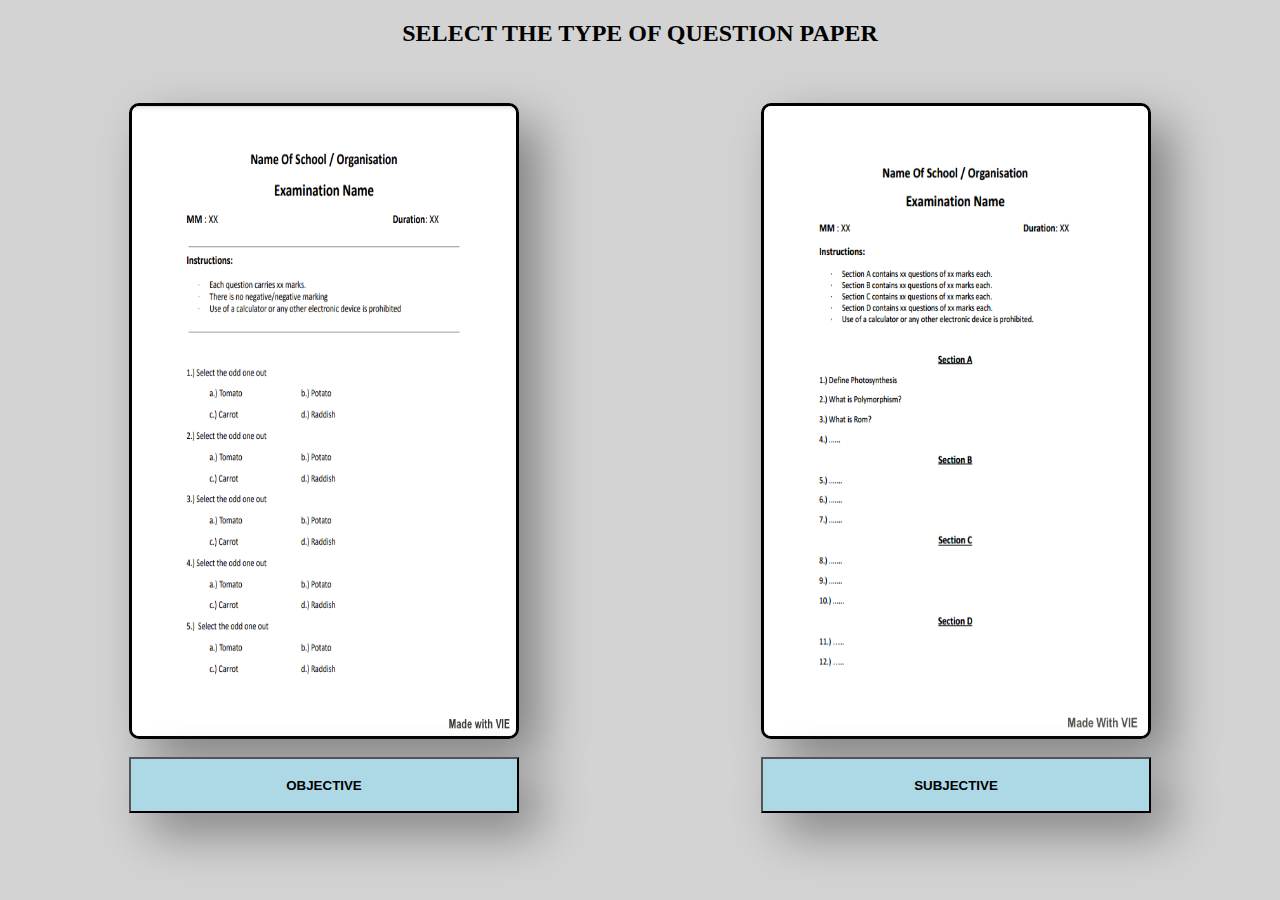
<file: index.html>
<!DOCTYPE html>
<html lang="en">
  <head>
    <meta charset="UTF-8" />
    <meta http-equiv="X-UA-Compatible" content="IE=edge" />
    <meta name="viewport" content="width=device-width, initial-scale=1.0" />
    <link rel="stylesheet" href="style.css" />
    <title>Question Paper Generator</title>
  </head>
  <body>
    <h2>SELECT THE TYPE OF QUESTION PAPER</h2>
    <br /><br />
    <div class="imageParent">
      <div id="imx">
        <img src="images/Objective.png" id="qspaper1" />
        <br />
        <button type="button" onclick="objective()">
          <h4>OBJECTIVE</h4>
        </button>
      </div>
      <div id="imx">
        <img src="images/Subjective.png" id="qspaper2" />
        <br />
        <button type="button" onclick="subjective()">
          <h4>SUBJECTIVE</h4>
        </button>
      </div>
    </div>
    <br /><br />
    <div class="contentParent">
      <div id="objective">
        <h1>OBJECTIVE</h1>
        <h2>Select Class</h2>
        <h3 onclick="sectionName('9')">Class 9</h3>
        <h3 onclick="sectionName('10')">Class 10</h3>
        <h3 onclick="sectionName('11')">Class 11</h3>
        <h3 onclick="sectionName('12')">Class 12</h3>
      </div>
      <div id="subjective">
        <h1>SUBJECTIVE</h1>
        <h2>Select Class</h2>
        <h3 onclick="sectionName('9')">Class 9</h3>
        <h3 onclick="sectionName('10')">Class 10</h3>
        <h3 onclick="sectionName('11')">Class 11</h3>
        <h3 onclick="sectionName('12')">Class 12</h3>
      </div>
    </div>
    <div class="classParent">
      <div id="class9">
        <h2>Select Subject</h2>
        <a href="cmn_pages/chapters/chapters.html"
          ><h3 id="subject9">Mathematics</h3></a
        >
        <a href="cmn_pages/chapters/chapters.html"
          ><h3 id="subject9">Science</h3></a
        >
      </div>
      <div id="class10">
        <h2>Select Subject</h2>
        <a href="cmn_pages/chapters/chapters.html">
          <h3 id="subject10">Mathematics</h3>
        </a>
        <a href="cmn_pages/chapters/chapters.html"
          ><h3 id="subject10">Science</h3></a
        >
      </div>
      <div id="class11">
        <h2>Select Subject</h2>
        <a href="cmn_pages/chapters/chapters.html">
          <h3 id="subject11">Mathematics</h3>
        </a>
        <a href="cmn_pages/chapters/chapters.html"
          ><h3 id="subject11">Physics</h3></a
        >
        <a href="cmn_pages/chapters/chapters.html"
          ><h3 id="subject11">Chemistry</h3></a
        >
        <a href="cmn_pages/chapters/chapters.html"
          ><h3 id="subject11">Biology</h3></a
        >
      </div>
      <div id="class12">
        <h2>Select Subject</h2>
        <a href="cmn_pages/chapters/chapters.html">
          <h3 id="subject12">Mathematics</h3>
        </a>
        <a href="cmn_pages/chapters/chapters.html"
          ><h3 id="subject12">Physics</h3></a
        >
        <a href="cmn_pages/chapters/chapters.html"
          ><h3 id="subject12">Chemistry</h3></a
        >
        <a href="cmn_pages/chapters/chapters.html"
          ><h3 id="subject12">Biology</h3></a
        >
      </div>
    </div>
    <script src="script.js"></script>
  </body>
</html>
</file>
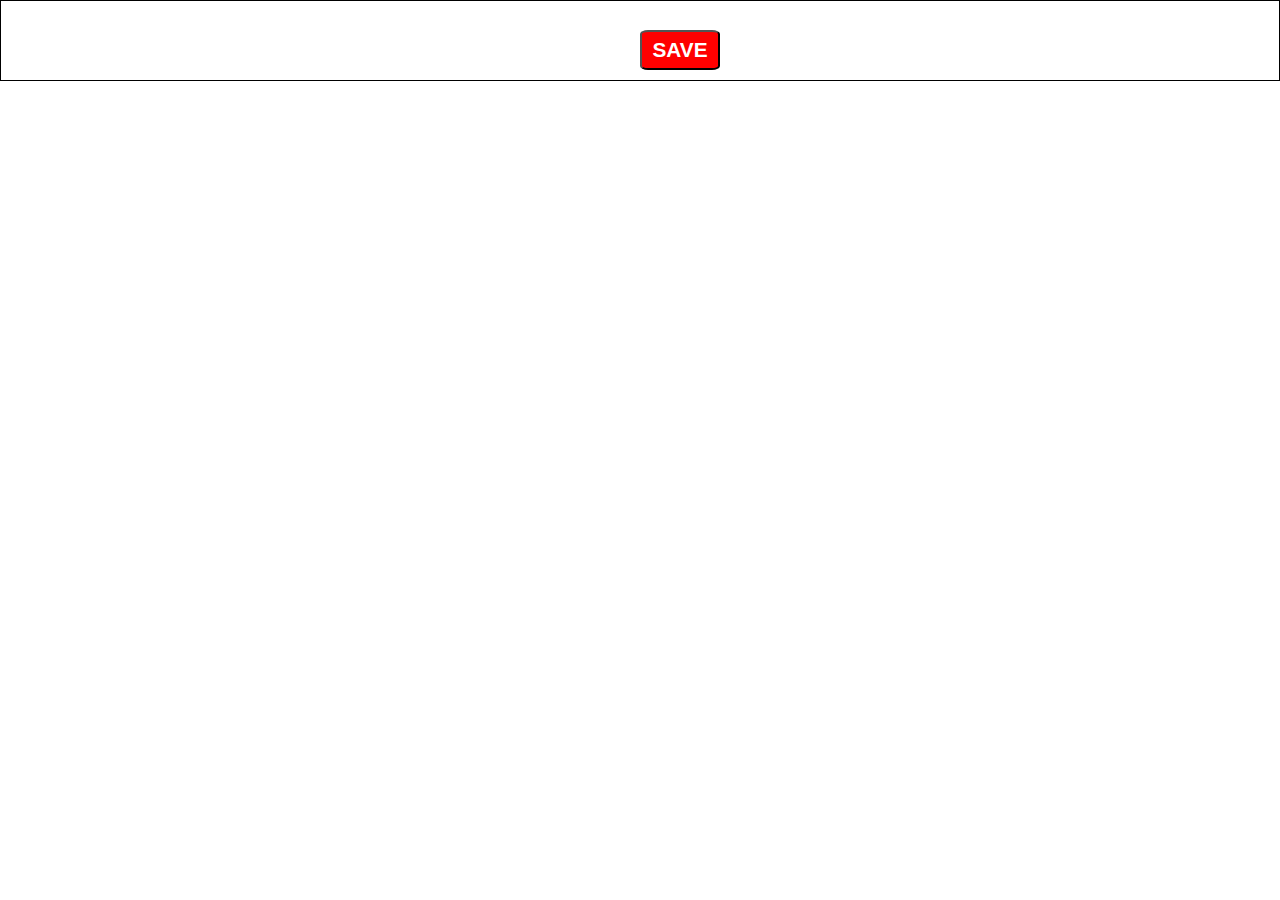
<file: objective/objectivePaper.html>
<!DOCTYPE html>
<html lang="en">
  <head>
    <meta charset="UTF-8" />
    <meta http-equiv="X-UA-Compatible" content="IE=edge" />
    <meta name="viewport" content="width=device-width, initial-scale=1.0" />
    <link rel="stylesheet" href="objectiveStyle.css" />
    <title>Made With VIE</title>
  </head>
  <body>
    <div class="testDetails"></div>
    <div class="instructions"></div>
    <div class="questions">
      <ol></ol>
      <button id="printbtn" onclick="window.print()">SAVE</button>
    </div>
    <script src="objectivePaper.js"></script>
  </body>
</html>
</file>
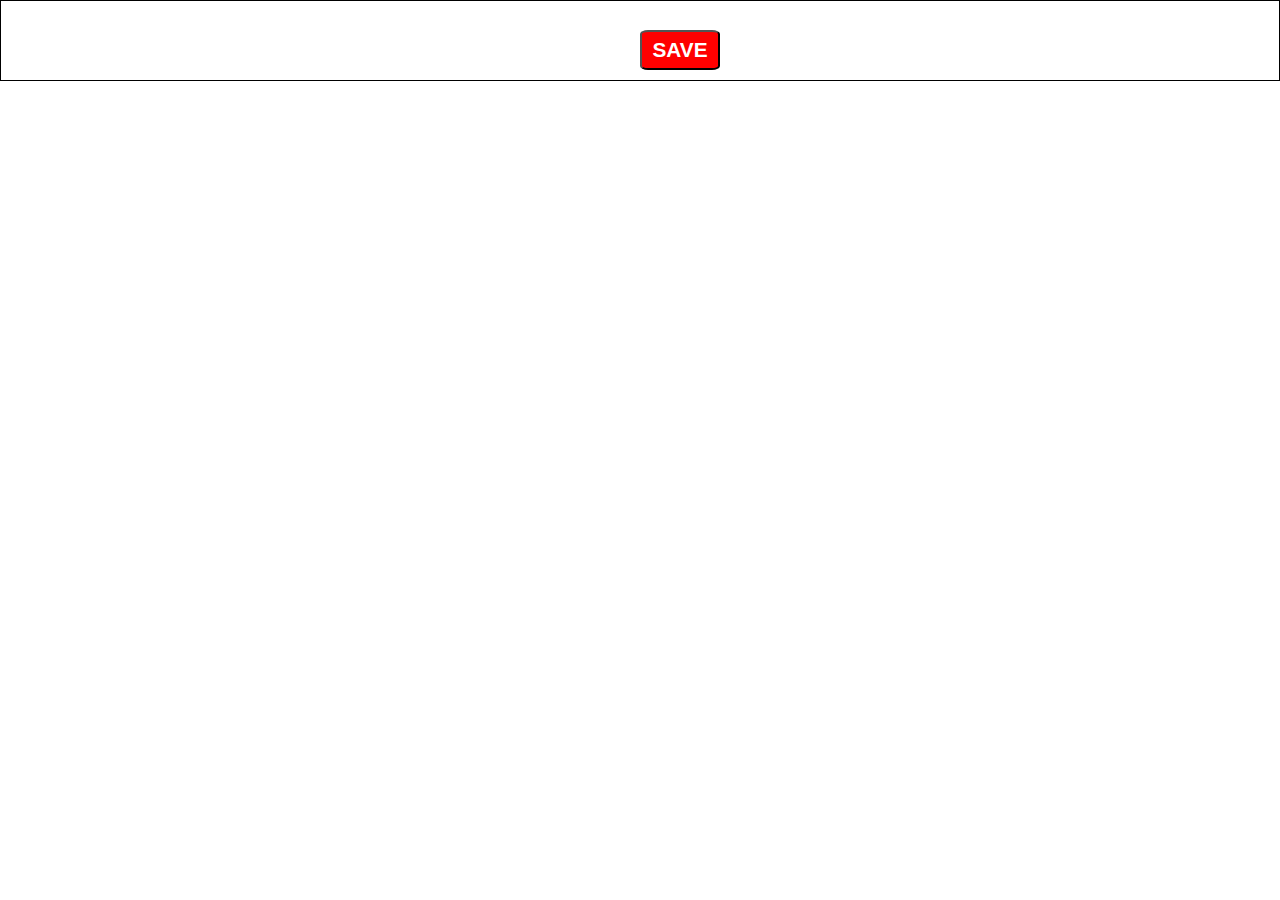
<file: subjective/subjectivePaper.html>
<!DOCTYPE html>
<html lang="en">
  <head>
    <meta charset="UTF-8" />
    <meta http-equiv="X-UA-Compatible" content="IE=edge" />
    <meta name="viewport" content="width=device-width, initial-scale=1.0" />
    <link rel="stylesheet" href="subjectiveStyle.css" />
    <title>Made With VIE</title>
  </head>
  <body>
    <div class="testDetails"></div>
    <div class="instructions"></div>
    <div class="questions">
      <ol></ol>
      <button id="printbtn" onclick="window.print()">SAVE</button>
    </div>
    <script src="subjectivePaper.js"></script>
  </body>
</html>
</file>
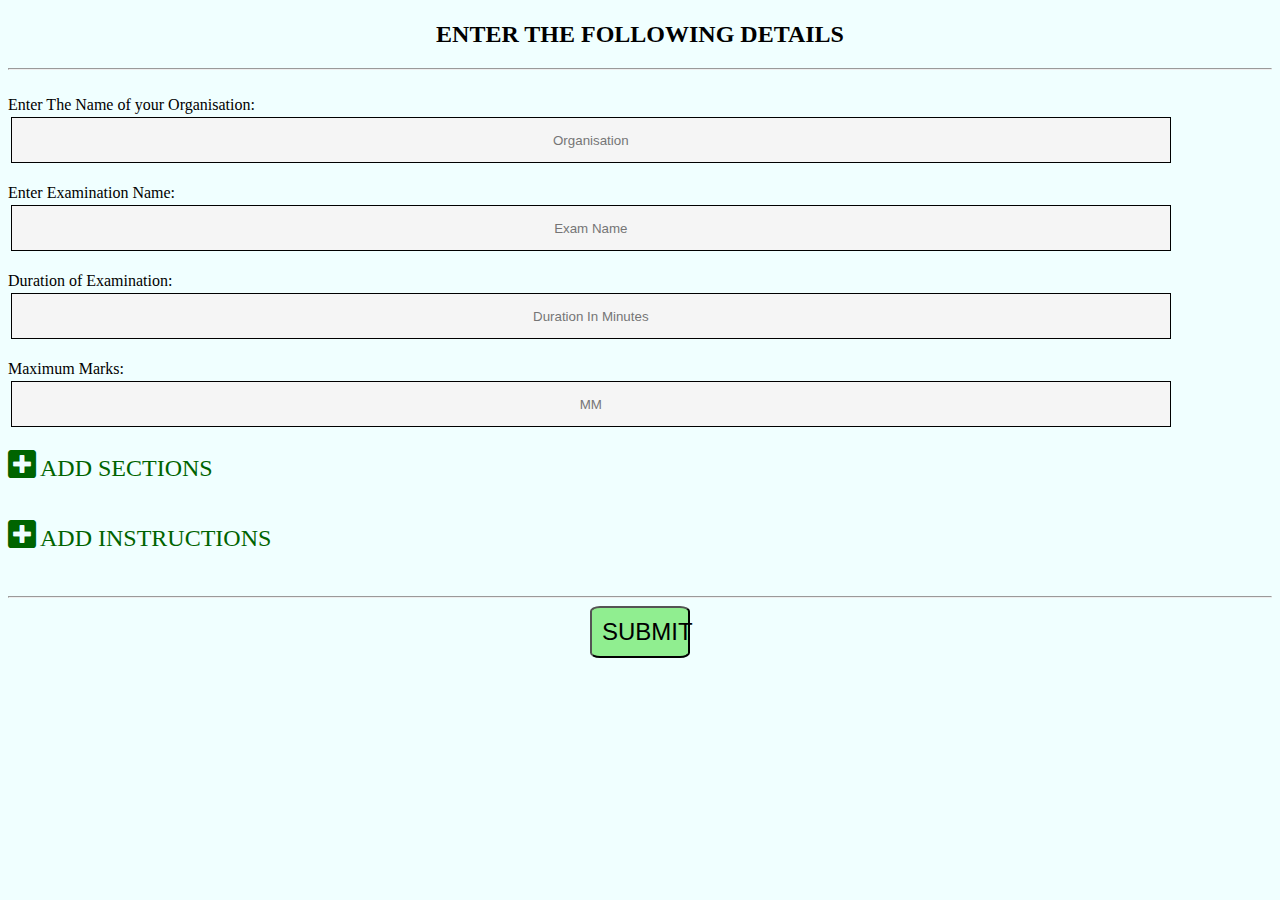
<file: cmn_pages/details/detailsPage.html>
<!DOCTYPE html>
<html lang="en">
  <head>
    <meta charset="UTF-8" />
    <meta http-equiv="X-UA-Compatible" content="IE=edge" />
    <meta name="viewport" content="width=device-width, initial-scale=1.0" />
    <link
      rel="stylesheet"
      href="https://cdnjs.cloudflare.com/ajax/libs/font-awesome/5.15.3/css/all.min.css"
    />
    <link rel="stylesheet" href="detailsPageStyle.css" />
    <title>Document</title>
  </head>
  <body>
    <div class="main-container">
      <h1 id="exam-type">OBJECTIVE</h1>
      <h2>ENTER THE FOLLOWING DETAILS</h2>
      <hr />
      <br />
      <div class="form">
        <div class="input-text">
          <label for="Organisation">Enter The Name of your Organisation:</label>
          <input
            type="text"
            id="Organisation"
            name="Organisation"
            placeholder="Organisation"
          />
          <br /><br />
          <label for="ExamName"> Enter Examination Name:</label>
          <input
            type="text"
            id="ExamName"
            name="ExamName"
            placeholder="Exam Name"
          /><br /><br />
          <label for="Duration">Duration of Examination:</label>
          <input
            type="text"
            id="Duration"
            name="Duration"
            placeholder="Duration In Minutes"
          />
          <br /><br />
          <label for="Marks">Maximum Marks:</label>
          <input type="text" id="Marks" name="Marks" placeholder="MM" />
        </div>
        <div class="btn-add">
          <br />
          <i class="fas fa-plus-square plus"></i>
          <label for="fas" id="icon-label">ADD SECTIONS</label>
          <div class="add-sections"></div>
          <br /><br />
          <i class="fas fa-plus-square plus" id="fas"></i>
          <label for="fas" id="icon-label">ADD INSTRUCTIONS</label>
          <div class="add-instructions"></div>
        </div>
        <br /><br />
      </div>
      <hr />
      <button class="sub-btn" type="submit">SUBMIT</button>
    </div>
    <script src="detailsPageScript.js"></script>
  </body>
</html>
</file>
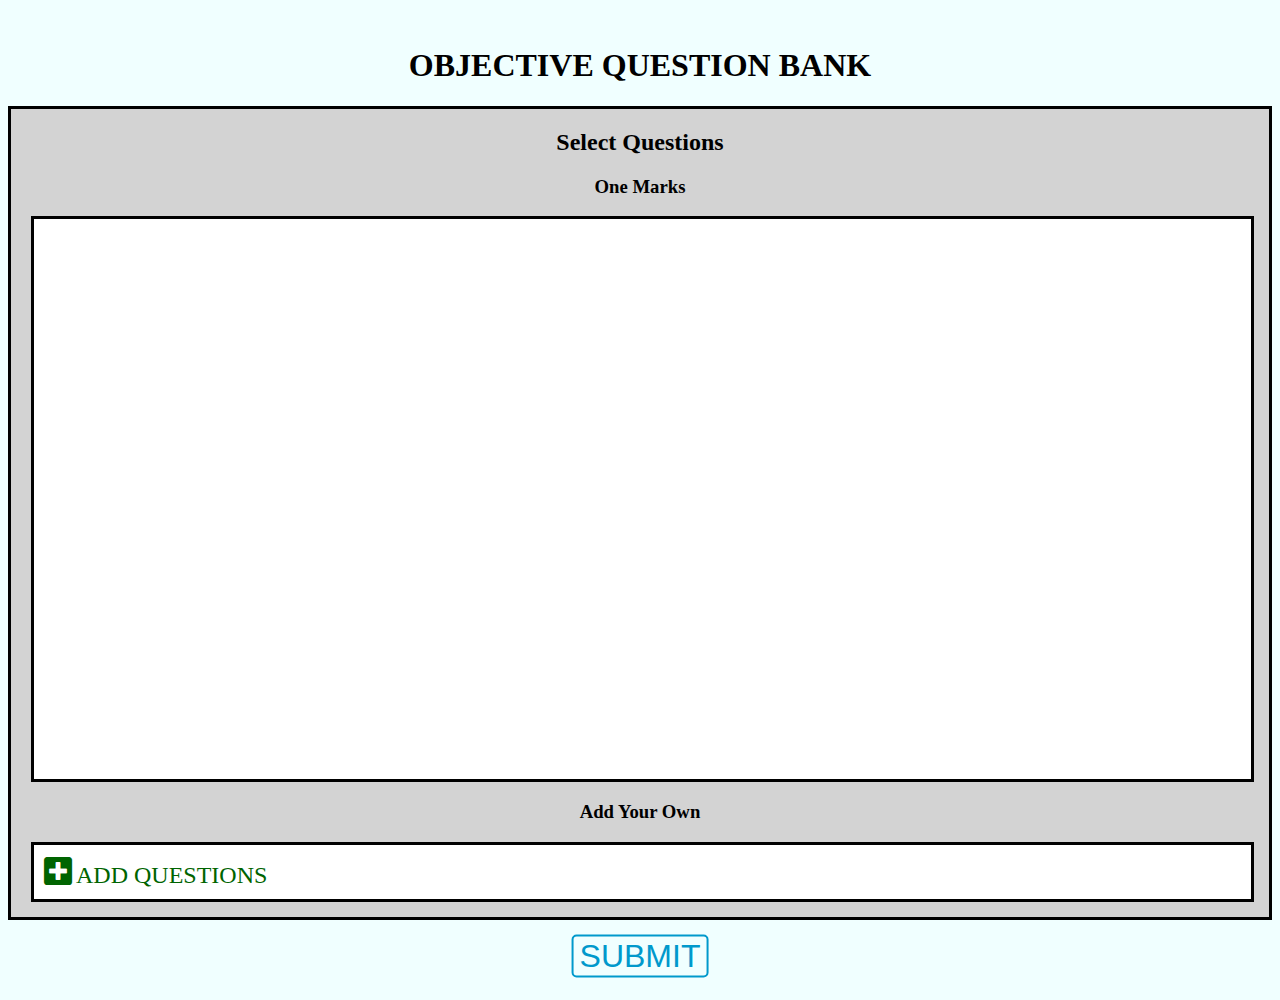
<file: objective/offline/questionBank.html>
<!DOCTYPE html>
<html lang="en">
  <head>
    <meta charset="UTF-8" />
    <meta http-equiv="X-UA-Compatible" content="IE=edge" />
    <meta name="viewport" content="width=device-width, initial-scale=1.0" />
    <link
      rel="stylesheet"
      href="https://cdnjs.cloudflare.com/ajax/libs/font-awesome/5.15.3/css/all.min.css"
    />
    <link rel="stylesheet" href="questionBankStyle.css" />
    <title>VIE qspaper</title>
  </head>
  <body>
    <form action="../objectivePaper.html">
      <br />
      <div class="top"><h1 class="heading">OBJECTIVE QUESTION BANK</h1></div>
      <div id="main">
        <h2>Select Questions</h2>
        <h3>One Marks</h3>
        <div id="oneMarker"></div>
        <h3>Add Your Own</h3>
        <div id="ownMarker">
          <i class="fas fa-plus-square plus"></i>
          <label for="fas" id="icon-label">ADD QUESTIONS</label>
        </div>
      </div>
      <br /><br />
      <input id="submit" type="submit" value="Submit" onclick="" />
      <br /><br />
    </form>
    <script type="text/javascript" src="questionBankScript.js"></script>
  </body>
</html>
</file>
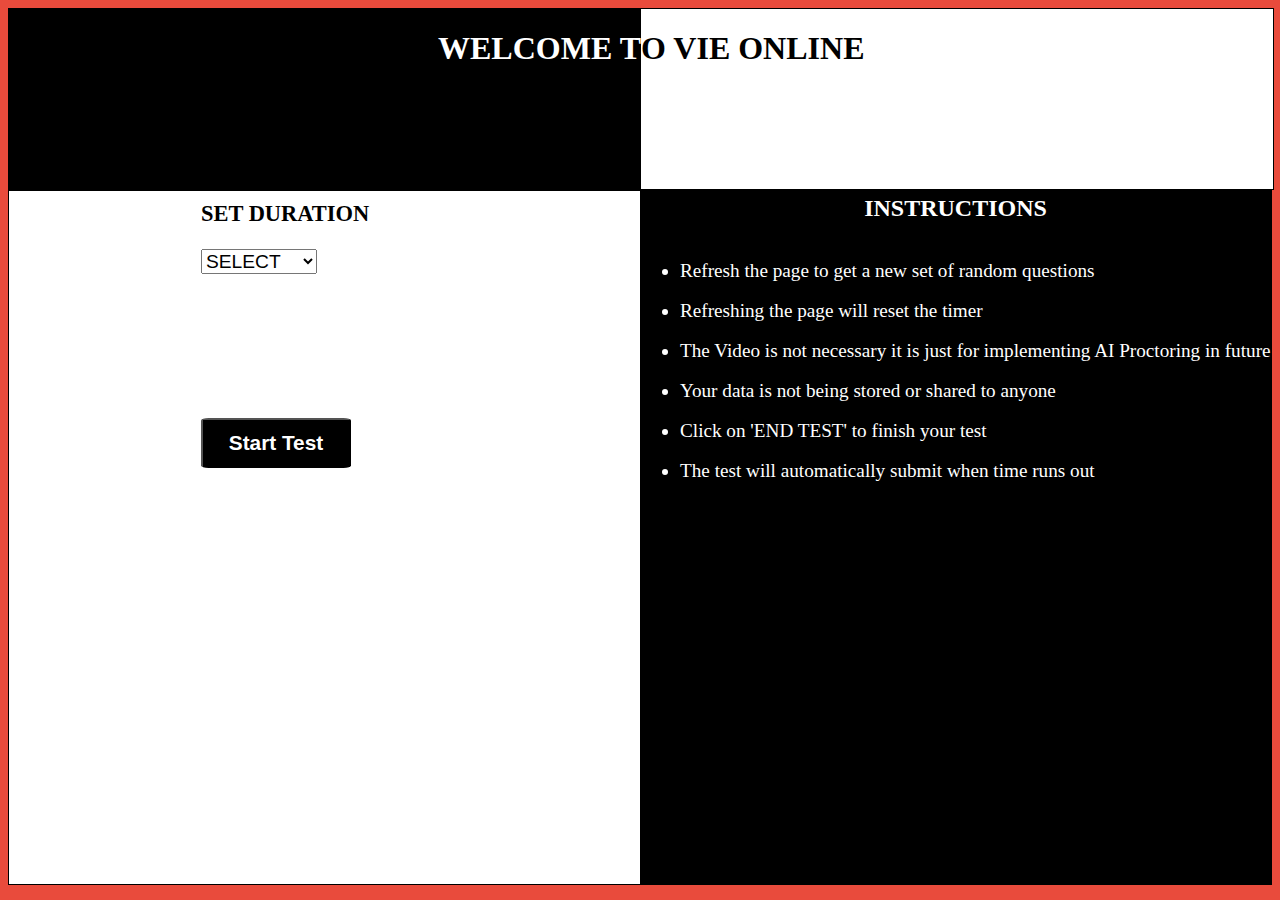
<file: objective/online/onlineIndex.html>
<!DOCTYPE html>
<html lang="en">
  <head>
    <meta charset="UTF-8" />
    <meta http-equiv="X-UA-Compatible" content="IE=edge" />
    <meta name="viewport" content="width=device-width, initial-scale=1.0" />
    <link rel="stylesheet" href="onlineStyle.css" />
    <title>Document</title>
  </head>
  <body>
    <div class="heading">
      <div class="blacket"><h1>WELCOME T</h1></div>
      <div class="whitet"><h1>O VIE ONLINE</h1></div>
    </div>
    <div class="sub-container">
      <div class="choice-container">
        <div class="form">
          <label for="duration"><h3>SET DURATION</h3></label>
          <br />
          <select name="" id="duration">
            <option value="00">SELECT</option>
            <option value="15">15 Minutes</option>
            <option value="30">30 Minutes</option>
            <option value="45">45 Minutes</option>
            <option value="60">1 Hour</option>
          </select>
          <br /><br /><br />
          <button type="submit">Start Test</button>
        </div>
      </div>
      <div class="instructions">
        <h2>INSTRUCTIONS</h2>
        <br />
        <ul>
          <li>Refresh the page to get a new set of random questions</li>
          <br />
          <li>Refreshing the page will reset the timer</li>
          <br />
          <li>
            The Video is not necessary it is just for implementing AI Proctoring
            in future
          </li>
          <br />
          <li>Your data is not being stored or shared to anyone</li>
          <br />
          <li>Click on 'END TEST' to finish your test</li>
          <br />
          <li>The test will automatically submit when time runs out</li>
        </ul>
      </div>
    </div>
    <script src="onlineScript.js"></script>
  </body>
</html>
</file>
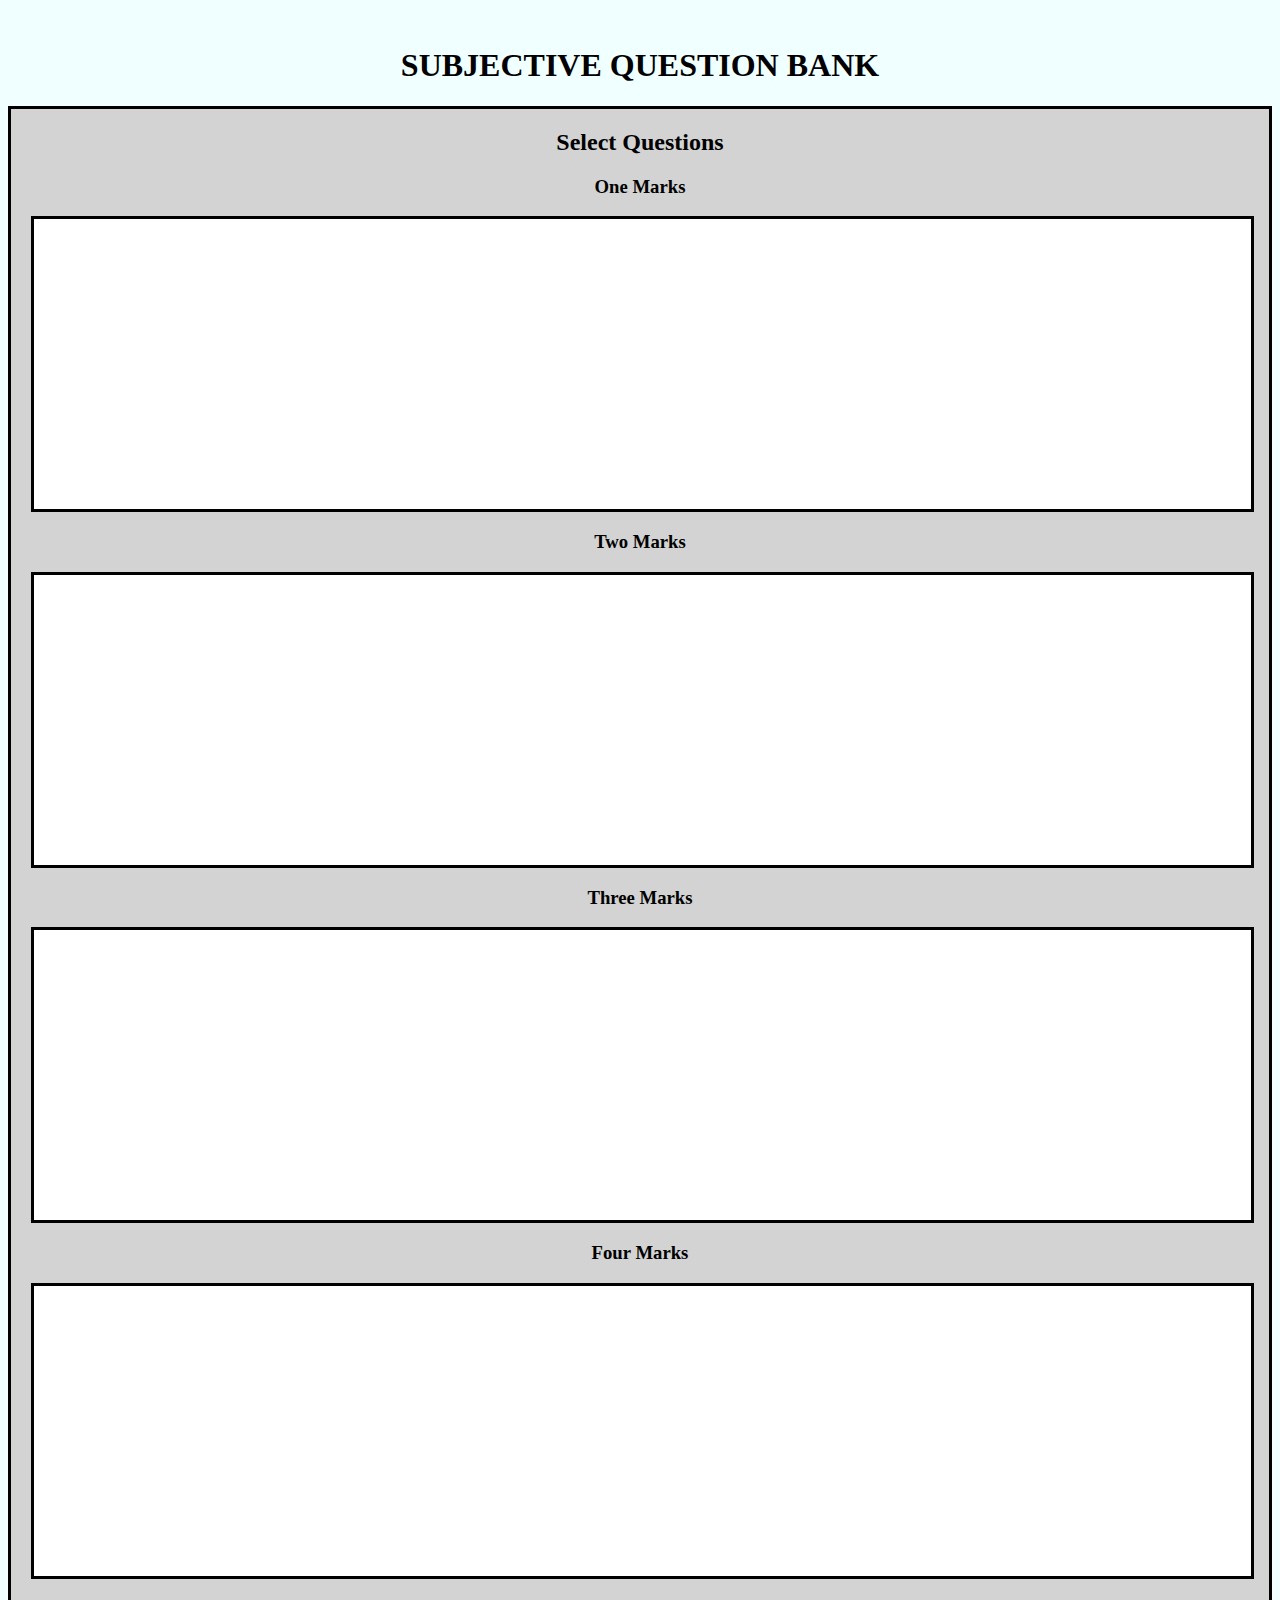
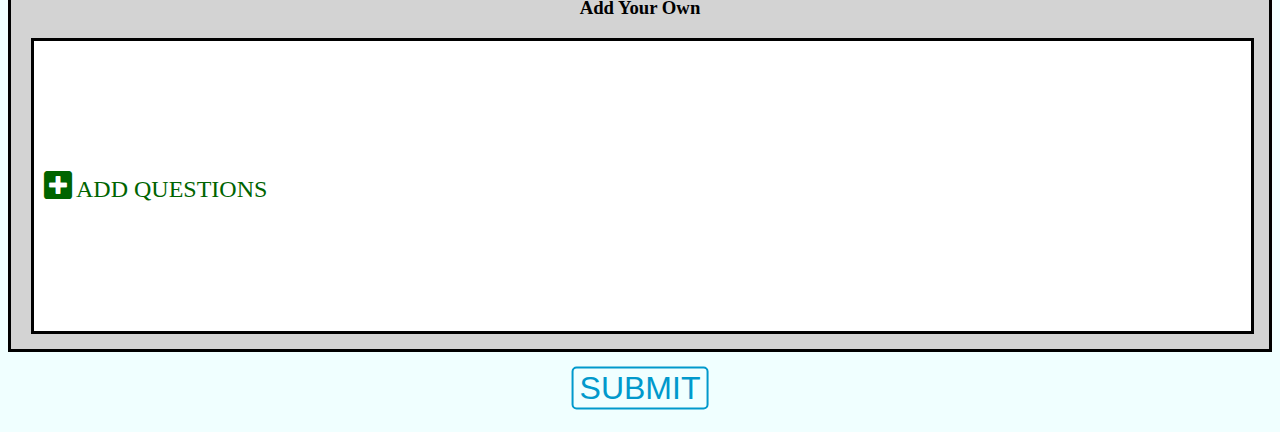
<file: subjective/question/questionBank.html>
<!DOCTYPE html>
<html lang="en">
  <head>
    <meta charset="UTF-8" />
    <meta http-equiv="X-UA-Compatible" content="IE=edge" />
    <meta name="viewport" content="width=device-width, initial-scale=1.0" />
    <link
      rel="stylesheet"
      href="https://cdnjs.cloudflare.com/ajax/libs/font-awesome/5.15.3/css/all.min.css"
    />
    <link rel="stylesheet" href="questionBankStyle.css" />
    <title>VIE qspaper</title>
  </head>
  <body>
    <form action="../subjectivePaper.html">
      <br />
      <div class="top"><h1 class="heading">SUBJECTIVE QUESTION BANK</h1></div>
      <div id="main">
        <h2>Select Questions</h2>
        <h3>One Marks</h3>
        <div id="oneMarker"></div>
        <h3>Two Marks</h3>
        <div id="twoMarker"></div>
        <h3>Three Marks</h3>
        <div id="threeMarker"></div>
        <h3>Four Marks</h3>
        <div id="fourMarker"></div>
        <h3>Add Your Own</h3>
        <div id="ownMarker">
          <i class="fas fa-plus-square plus"></i>
          <label for="fas" id="icon-label">ADD QUESTIONS</label>
        </div>
      </div>
      <br /><br />
      <input id="submit" type="submit" value="Submit" onclick="" />
      <br /><br />
    </form>
    <script type="text/javascript" src="questionBankScript.js"></script>
  </body>
</html>
</file>
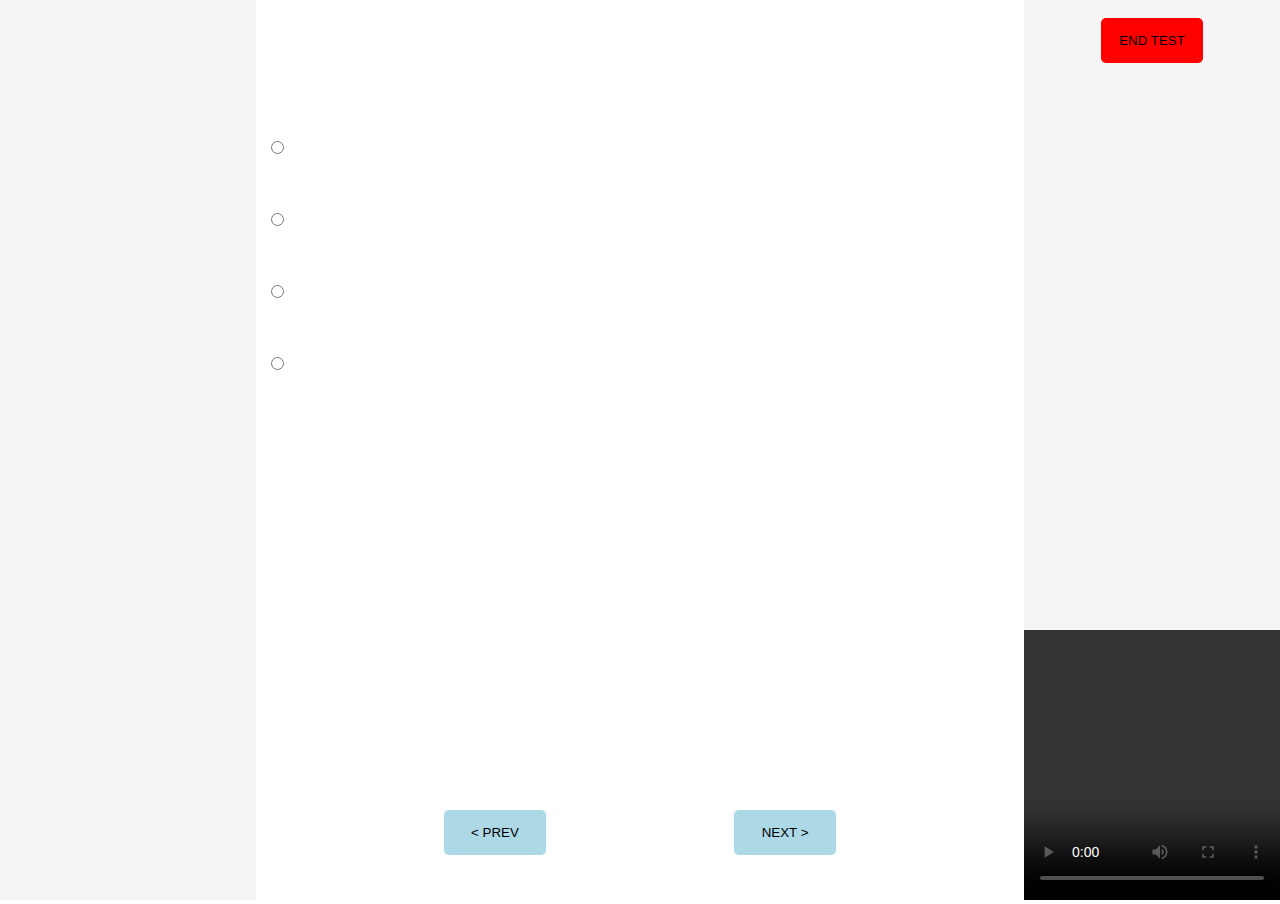
<file: objective/online/objective/obj.html>
<!DOCTYPE html>
<html lang="en">
  <head>
    <meta charset="UTF-8" />
    <meta http-equiv="X-UA-Compatible" content="IE=edge" />
    <meta name="viewport" content="width=device-width, initial-scale=1.0" />
    <link
      rel="stylesheet"
      href="https://cdnjs.cloudflare.com/ajax/libs/font-awesome/5.15.3/css/all.min.css"
    />
    <link rel="stylesheet" href="objstyle.css" />
    <title>PROCTREX</title>
  </head>
  <body>
    <div class="sidebar"></div>
    <div class="main-container">
      <div class="question-container">
        <form action="">
          <br /><br />
          <h3 id="qs"></h3>
          <br /><br /><br />
          <input type="radio" name="option" id="option1" />
          <label for="option1"></label>
          <br /><br /><br />
          <input type="radio" name="option" id="option2" />
          <label for="option2"></label>
          <br /><br /><br />
          <input type="radio" name="option" id="option3" />
          <label for="option3"></label>
          <br /><br /><br />
          <input type="radio" name="option" id="option4" />
          <label for="option4"></label>
        </form>
      </div>
      <div class="btn-container">
        <button id="btn" class="prev-btn">< PREV</button>
        <button id="btn" class="next-btn">NEXT ></button>
      </div>
    </div>
    <div class="time-camera-container">
      <div class="time-block">
        <div class="timer"></div>
        <br />
        <button id="btn" class="end-btn" style="background-color: red">
          END TEST
        </button>
      </div>
      <div class="camera-block"><video controls autoplay></video></div>
    </div>
    <script src="objscript.js"></script>
  </body>
</html>
</file>
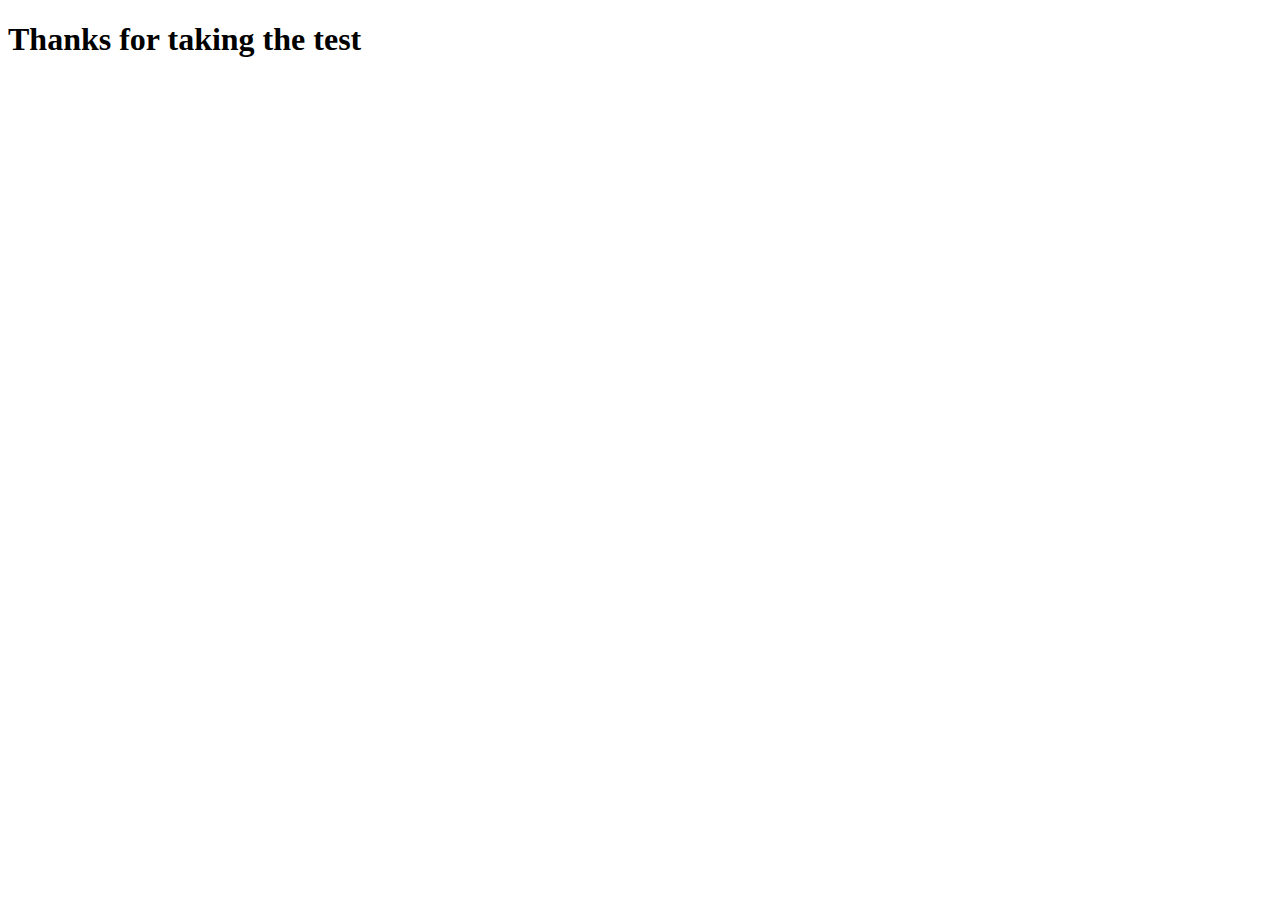
<file: objective/online/objective/thankPage.html>
<!DOCTYPE html>
<html lang="en">
  <head>
    <meta charset="UTF-8" />
    <meta http-equiv="X-UA-Compatible" content="IE=edge" />
    <meta name="viewport" content="width=device-width, initial-scale=1.0" />
    <title>Thanks</title>
  </head>
  <body>
    <h1>Thanks for taking the test</h1>
  </body>
</html>
</file>
<file: style.css>
body {
  background-color: lightgray;
}
h1,
h2,
h3 {
  text-align: center;
}
#qspaper1,
#qspaper2 {
  box-shadow: 20px 20px 50px grey;
  height: 70vh;
  width: 30vw;
  border-style: solid;
  border-color: black;
  border-width: 10%;
  border-radius: 10px;
}
button {
  box-shadow: 20px 20px 50px grey;
  background-color: lightblue;
}
#imx {
  display: flex;
  flex-direction: column;
}
.imageParent {
  display: flex;
  flex-wrap: nowrap;
  justify-content: space-around;
}
h3:hover {
  background-color: black;
  color: white;
}
.contentParent,
.classParent {
  display: flex;
  justify-content: center;
}
#objective,
#subjective,
#class9,
#class10,
#class11,
#class12 {
  display: none;
}
@media screen {
}
</file>
<file: objective/objectiveStyle.css>
body {
  border: 1px solid black;
  margin: 0;
  padding: 10px;
  font-size: 1.2rem;
}
.testDetails,
hr {
  font-weight: bold;
}
#printbtn {
  margin-left: 50%;
  height: 40px;
  width: 80px;
  background-color: red;
  color: white;
  font-weight: bold;
  font-size: 1.3rem;
  border-radius: 10%;
}
@media print {
  @page {
    margin: 0;
  }
  body {
    margin: 1.1cm;
  }
  #printbtn {
    display: none;
  }
}
</file>
<file: subjective/subjectiveStyle.css>
body {
  border: 1px solid black;
  margin: 0;
  padding: 10px;
  font-size: 1.2rem;
}
.testDetails,
hr {
  font-weight: bold;
}
#printbtn {
  margin-left: 50%;
  height: 40px;
  width: 80px;
  background-color: red;
  color: white;
  font-weight: bold;
  font-size: 1.3rem;
  border-radius: 10%;
}
@media print {
  @page {
    margin: 0;
  }
  body {
    margin: 1.1cm;
  }
  #printbtn {
    display: none;
  }
}
</file>
<file: cmn_pages/details/detailsPageStyle.css>
body {
  background-color: azure;
  /* display: flex; */
}
h2,
h1 {
  text-align: center;
}
.form {
  display: flex;
  flex-direction: row;
  justify-content: space-around;
}
.input-text,
.btn-add {
  width: 45vw;
  height: 70vh;
}
input {
  width: 90%;
  height: 1.5rem;
  border: 1px solid black;
  text-align: center;
  padding: 10px;
  background-color: whitesmoke;
  margin: 3px;
}
input[type="text"]:focus {
  size: 1.3rem;
  border: 3px solid #555;
  background-color: white;
  box-shadow: 5px 10px #888888;
  font-size: 1.5rem;
}
.sub-btn {
  width: 100px;
  display: flex;
  justify-content: space-around;
  text-align: center;
  margin: 0 auto;
  font-size: 1.5rem;
  padding: 10px;
  background-color: lightgreen;
  border-radius: 10%;
}
.sub-btn:hover {
  box-shadow: 5px 10px #888888;
}
.plus {
  font-size: 2rem;
  color: darkgreen;
}
#icon-label {
  font-size: 1.5rem;
  color: darkgreen;
  text-decoration: double;
}
.plus:hover {
  font-size: 2rem;
  border: 1px solid black;
  text-align: center;
  padding: 10px;
  box-shadow: 5px 10px #888888;
  background-color: lightgrey;
}
.close-sect,
.close-inst {
  color: red;
  font-size: 1.5rem;
  padding: 2px;
}
select {
  width: 130px;
  height: 30px;
  text-align: center;
}
@media screen and (max-width: 1372px) {
  .form {
    display: block;
  }
  .input-text,
  .btn-add {
    width: 100%;
    height: auto;
  }
}
</file>
<file: objective/offline/questionBankStyle.css>
body {
  background-color: azure;
}
.heading {
  text-align: center;
}
#main {
  border-style: solid;
  background-color: lightgray;
}
#oneMarker,
#ownMarker {
  align-content: center;
  padding: 10px;
  margin: 15px;
  margin-left: 20px;
  border-style: solid;
  border-color: black;
  width: auto;
  height: 60vh;
  overflow: scroll;
  background-color: white;
}
#ownMarker {
  height: auto;
  overflow: hidden;
}
h2,
h3 {
  text-align: center;
}
.sub-block {
  padding: 2px;
  width: 95%;
  margin: 4px;
  border: 2px dashed black;
}
#addqs,
#optionA,
#optionB,
#optionC,
#optionD,
#ans {
  text-align: center;
  width: 95%;
  height: 30px;
  margin-right: 3px;
}
#submit {
  font-size: 2rem;
  color: #0099cc;
  background-color: transparent;
  border: 2px solid #0099cc;
  border-radius: 5px;
  text-transform: uppercase;
  margin: 0 auto;
  position: absolute;
  left: 50%;
  transform: translate(-50%, -50%);
}
.plus {
  font-size: 2rem;
  color: darkgreen;
}
.plus:hover {
  border: 1px solid black;
  text-align: center;
  padding: 8px;
  box-shadow: 5px 10px #888888;
  background-color: transparent;
  border-radius: 50%;
}
#icon-label {
  font-size: 1.5rem;
  color: darkgreen;
  text-decoration: double;
}
.close {
  text-align: right;
  color: red;
  font-size: 1.5rem;
  padding-left: 3px;
  padding-top: 4px;
}
img {
  width: 300px;
  height: 200px;
}
</file>
<file: objective/online/onlineStyle.css>
body {
  background-color: #e94b3cff;
}
.heading {
  display: flex;
  text-align: center;
  height: 20vh;
  width: 100%;
  background-color: #f2efe4;
  border: 1px solid black;
}
.blacket {
  background-color: black;
  width: 50%;
  text-align: right;
  color: white;
}
.whitet {
  background-color: white;
  text-align: left;
  width: 50%;
  color: black;
}
.sub-container {
  display: flex;
  height: 77vh;
  border: 1px solid black;
  flex-wrap: wrap;
}
.instructions {
  background-color: black;
  color: white;
  width: 50%;
  height: 77vh;
}
.choice-container {
  background-color: white;
  font-size: 1.2rem;
  width: 50%;
  height: 77vh;
  margin: 0 auto;
}
.form {
  /* margin-top: 10vh; */
  margin-left: 15vw;
}
button {
  width: 150px;
  height: 50px;
  background-color: black;
  border-radius: 5%;
  font-weight: bold;
  color: white;
  font-size: 1.3rem;
  margin-top: 100px;
}
button:hover {
  border: 4px solid #e94b3cff;
}
#image {
  height: 100vh;
  width: 100vw;
}
img {
  margin-top: 15vh;
  margin-left: 30vw;
}
h2 {
  padding: 4px;
  margin: 0px;
  text-align: center;
}
h3 {
  padding: 0px;
  margin: 0px;
  margin-top: 10px;
}
li {
  font-size: 1.2rem;
}
select {
  font-size: 1.2rem;
}
</file>
<file: subjective/question/questionBankStyle.css>
body {
  background-color: azure;
}
.heading {
  text-align: center;
}
#main {
  border-style: solid;
  background-color: lightgray;
}
#oneMarker,
#twoMarker,
#threeMarker,
#fourMarker,
#ownMarker {
  align-content: center;
  padding: 10px;
  margin: 15px;
  margin-left: 20px;
  border-style: solid;
  border-color: black;
  width: auto;
  height: 30vh;
  overflow: scroll;
  background-color: white;
}
h2,
h3 {
  text-align: center;
}
.sub-block {
  padding: 2px;
  width: 100%;
  height: 40px;
  margin: 4px;
  display: flex;
  justify-content: center;
}
#addqs {
  text-align: center;
  width: 75%;
  margin-right: 3px;
}
#addmrk {
  text-align: center;
  width: 15%;
}
#submit {
  font-size: 2rem;
  color: #0099cc;
  background-color: transparent;
  border: 2px solid #0099cc;
  border-radius: 5px;
  text-transform: uppercase;
  margin: 0 auto;
  position: absolute;
  left: 50%;
  transform: translate(-50%, -50%);
}
.plus {
  font-size: 2rem;
  color: darkgreen;
}
.plus:hover {
  border: 1px solid black;
  text-align: center;
  padding: 8px;
  box-shadow: 5px 10px #888888;
  background-color: transparent;
  border-radius: 50%;
}
#icon-label {
  font-size: 1.5rem;
  color: darkgreen;
  text-decoration: double;
}
.close {
  text-align: right;
  color: red;
  font-size: 1.5rem;
  padding-left: 3px;
  padding-top: 4px;
}
img {
  width: 300px;
  height: 200px;
}
</file>
<file: objective/online/objective/objstyle.css>
* {
  margin: 0px;
  /* border: 1px solid black; */
}
body {
  display: flex;
  /* flex-wrap: wrap; */
}
.sidebar {
  text-align: center;
  height: 100vh;
  width: 20vw;
  overflow-y: scroll;
  overflow-x: hidden;
  background-color: whitesmoke;
}
li {
  width: 18vw;
  height: 8vw;
}
p {
  height: 3vh;
  overflow: hidden;
  font-size: 2.3vh;
}
.main-container {
  background-color: white;
  width: 60vw;
  display: flex;
  justify-content: space-between;
  flex-direction: column;
}
.question-container {
  height: 80vh;
  font-size: 1.3rem;
  padding: 15px;
  overflow-y: scroll;
}
.btn-container {
  margin: 0 auto;
  height: 10vh;
  width: 60vw;
  display: flex;
  justify-content: space-evenly;
}
.time-camera-container {
  display: flex;
  flex-direction: column;
  justify-content: space-between;
  width: 20vw;
  background-color: whitesmoke;
}
.time-block {
  height: 30vh;
  width: 20vw;
  text-align: center;
}
.timer {
  margin: 0 auto;
  font-size: 3rem;
}
.camera-block {
  height: 30vh;
  width: 20vw;
}
#btn {
  height: 5vh;
  width: 8vw;
  background-color: lightblue;
  border-radius: 5px;
  border-color: transparent;
}
#btn:hover {
  background-color: whitesmoke;
  border-color: lightblue;
}
video {
  height: 100%;
  width: 100%;
}
.sub-block {
  margin: 12px;
  display: flex;
  flex-direction: row;
  flex-wrap: wrap;
}
i {
  font-size: 80px;
  color: lightskyblue;
  margin: 5px;
  position: relative;
}
.fas {
  background-color: lightgreen;
}
</file>
